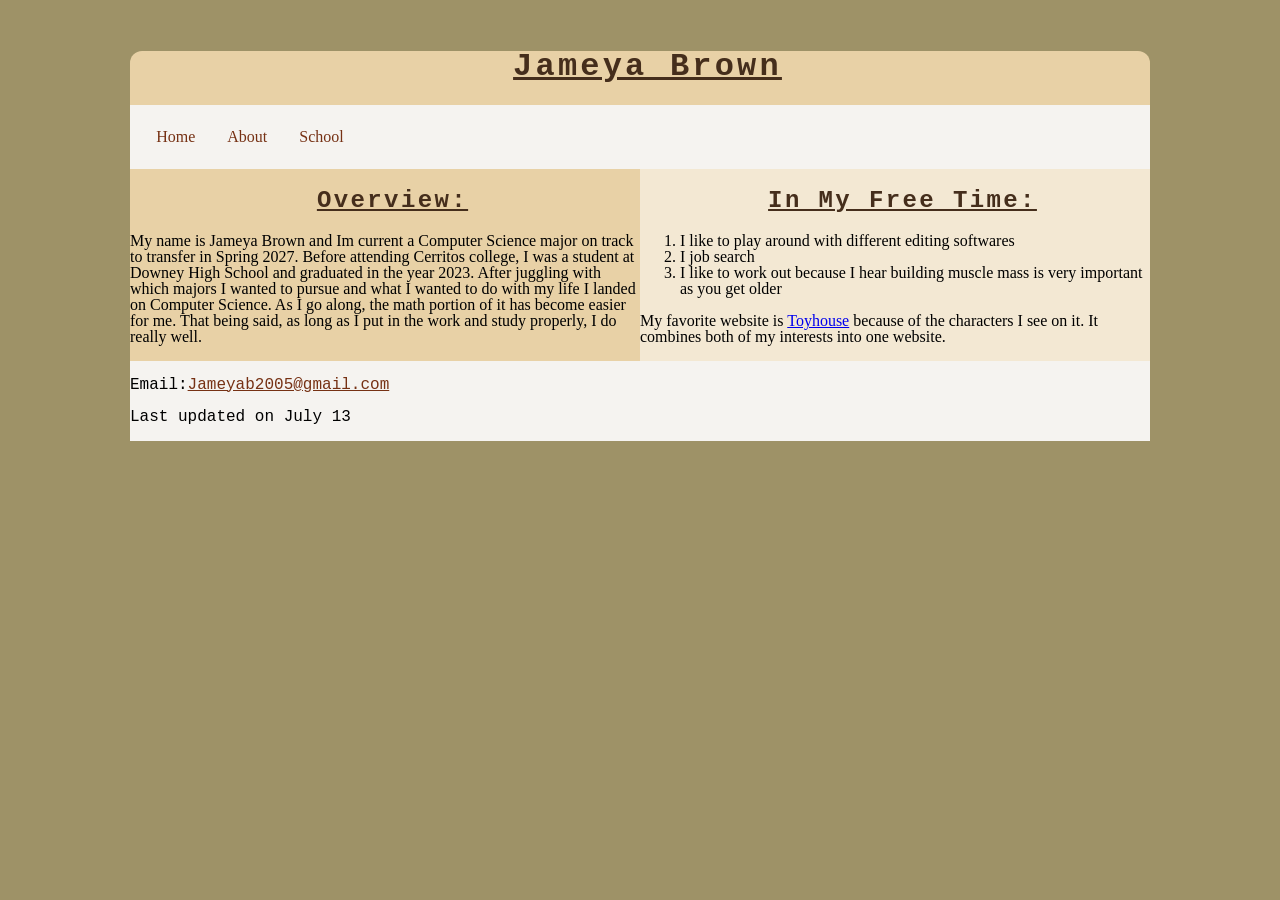
<file: index.html>
<!DOCTYPE html>
<html lang="en">
<head>
    <Title> Project 1-1</Title>
        <meta charset="utf-8">
        <link href="style.css" rel="stylesheet">
</head>
<body>

    <h1> Jameya Brown</h1>
    <nav>
        <ul>
            <li><a href="index.html">Home</a></li>
            <li><a href="about.html">About</a></li>
            <li><a href="school.html">School</a></li>
        </ul>
    </nav>

<section id="leftColumn">
    <h2> Overview:</h2>
   <p>My name is Jameya Brown and Im current a Computer Science major on track to transfer in Spring 2027. Before attending Cerritos college, I was a student at Downey High School and graduated in the year 2023. After juggling with which majors I wanted to pursue and what I wanted to do with my life I landed on Computer Science. As I go along, the math portion of it has become easier for me. That being said, as long as I put in the work and study properly, I do really well.</p>
</section>
<section id="rightColumn">
   <h2>In My Free Time: </h2>
<ol>
<li>I like to play around with different editing softwares</li>
<li>I job search</li>
<li>I like to work out because I hear building muscle mass is very important as you get older </li>
</ol>

<p>My favorite website is <a href="https://toyhou.se/">Toyhouse</a> because of the characters I see on it. It combines both of my interests into one website.</p>
</section>
<footer>
     <p>Email:<a href="mailto:jameyab2005@gmail.com">Jameyab2005@gmail.com</a></p>
    <p>Last updated on July 13</p>
</footer>

</body>
</html>
</file>
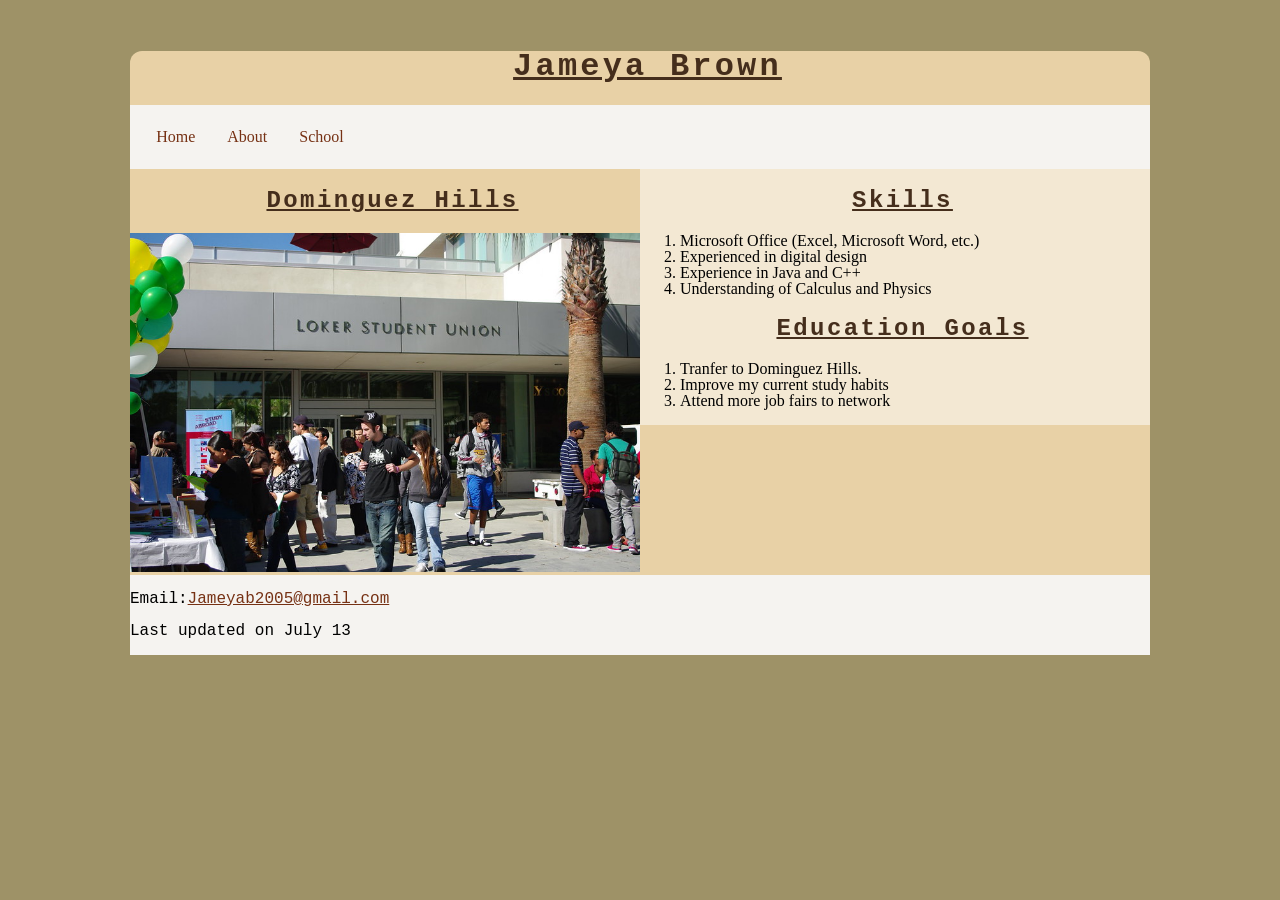
<file: about.html>
<!DOCTYPE html>
<html lang="en">
<head>
    <Title> Project 1-1</Title>
        <meta charset="utf-8">
         <link href="style.css" rel="stylesheet">
</head>

<body>
    <h1> Jameya Brown</h1>
    <nav>
    <ul>
       <li><a href="index.html">Home</a></li>
        <li><a href="about.html">About</a></li>
        <li><a href="school.html">School</a></li>
    </ul>
</nav>

<section id="leftColumn">
    <h2> Dominguez Hills</h2>
    <img src="DH.jpg" alt="DHC mascot">
</section>
<section id="rightColumn">
<h2>Skills</h2>
<ol>
<li>Microsoft Office (Excel, Microsoft Word, etc.)</li>
<li>Experienced in digital design</li>
<li>Experience in Java and C++</li>
<li>Understanding of Calculus and Physics </li>
</ol>
<h2>Education Goals</h2>
    <ol>
        <li>Tranfer to Dominguez Hills.</li>
        <li>Improve my current study habits</li>
        <li> Attend more job fairs to network</li>
    </ol>

</section>

<footer>
    <p>Email:<a href="mailto:jameyab2005@gmail.com">Jameyab2005@gmail.com</a></p>
  <p>Last updated on July 13</p>
</footer>
</body>
</html>
</file>
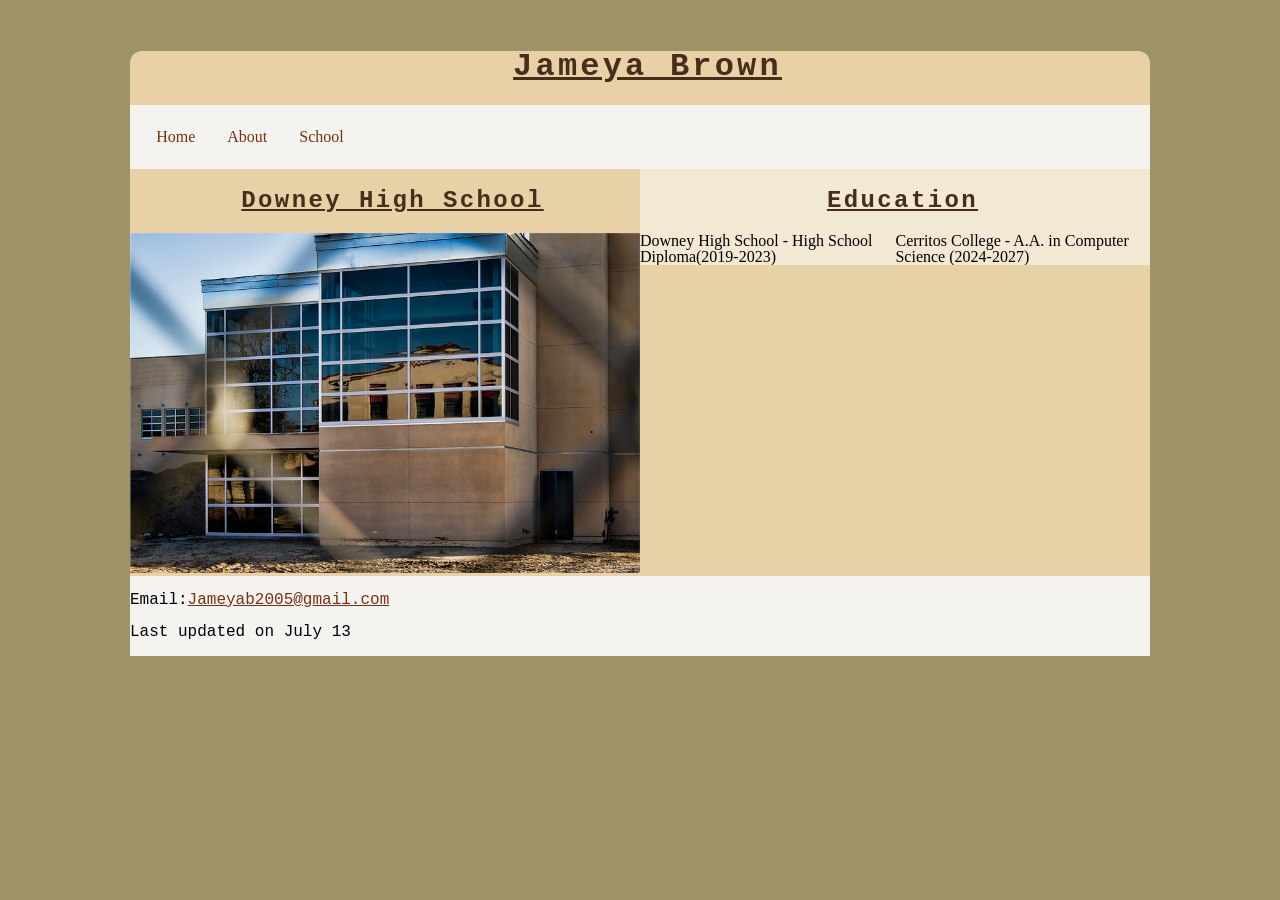
<file: school.html>
<!DOCTYPE html>
<html lang="en">
<head>
    <Title> Project 1-1</Title>
        <meta charset="utf-8">
         <link href="style.css" rel="stylesheet">
</head>

<body>
    <h1> Jameya Brown</h1>
<nav>
        <ul>
            <li><a href="index.html">Home</a></li>
            <li><a href="about.html">About</a></li>
            <li><a href="school.html">School</a></li>
        </ul>
    </nav>
<section id="leftColumn">
    <h2>Downey High School</h2>
 <img src="DB.jpg" alt="DHC Building">
</section>

    <section id="rightColumn">
        <h2>Education</h2>
            <ul>
                <li>Downey High School - High School Diploma(2019-2023) </li>
                <li>Cerritos College - A.A. in Computer Science (2024-2027)</li>
            </ul>
    </section>
<footer>
    <p>Email:<a href="mailto:jameyab2005@gmail.com">Jameyab2005@gmail.com</a></p>
  <p>Last updated on July 13</p>
</footer>
</body>
</file>
<file: style.css>
@charset "utf-8";

/* HTML and Body Styles */
h1, h2 {
    font-family: 'Courier New', Courier, monospace;
    letter-spacing: 0.1em;
    padding-left: 15px;
    color: hsl(26, 42%, 19%);
    text-decoration-line: underline;
    text-align:center;

}
html {
    background-color:  hsl(47,22%,51%);
    padding: 30px;
    margin: auto;
}
body {
    background-color: hsl(39, 59%, 78%);
    margin-left: auto;
    margin-right: auto;
    width: 95%;
    max-width: 1020px;
    min-width: 640px;
    border-style: hidden;
    border-radius: 12px;
    line-height: 1;
    
}

body > p {
    font-family:'Courier New', Courier, monospace;
    margin: 35px;
    background-color: hsl(40, 58%, 89%);
    padding: 2px 10px 10px 20px;
    border-style: hidden;
    border-radius: 12px;
    text-align: center;
}

body > ol {
    font-family:'Courier New', Courier, monospace;
    margin-left: 45px;
    background-color: hsl(40, 58%, 89%);
    padding: 10px;
    border-style: hidden;
    border-radius: 12px;
}

body::after{
    clear:both;
    content:"";
    display: table;
}

/* Navigation */

nav {
    margin: auto;
    padding: 10px;
    background-color: hsl(36, 20%, 95%);
    border-style: hidden;
    justify-content: center;
    width: 98%;
    
}

ul 
{ 
    list-style-type: none;
    margin: 0;
    padding: 0;
    overflow: hidden;
    display: flex;
}

 ul > li > a{
    display: block;
    padding: 14px 16px;
    
}

nav > ul > li > a:link, nav > ul > li > a:visited {
   color: hsl(18, 71%, 27%);
   text-decoration: none;
}

nav > ul > li > a:hover, nav > ul > li > a:active {
   color: hsl(26, 42%, 19%);
   text-decoration: underline;
   text-transform: uppercase;
   font-size: 1.5em;
   background-color: aqua;
}

/*floater */

section#leftColumn {
    clear: left;
    float: left;
    width: 50%;
}

section#rightColumn{
    float: left;
    width: 50%;
    background-color: hsl(40, 58%, 89%);
}

section#leftColumn img {
    max-width:100%;
}

/*Footer*/
 Footer {
     font-family:'Courier New', Courier, monospace;
    clear: left;
     background-color: hsl(36, 20%, 95%);
    border-style: hidden;
    float: left;
    width:100%; 
 }
  Footer > p > a{
     font-family:'Courier New', Courier, monospace;
    margin-left: auto;
    color: hsl(18, 71%, 27%);
    border-style: hidden;
 }

footer, header, main, nav, section {
    display: block;
}

 body > footer::after {
    clear: both;
    content: "";
    display: table;
 }
</file>
